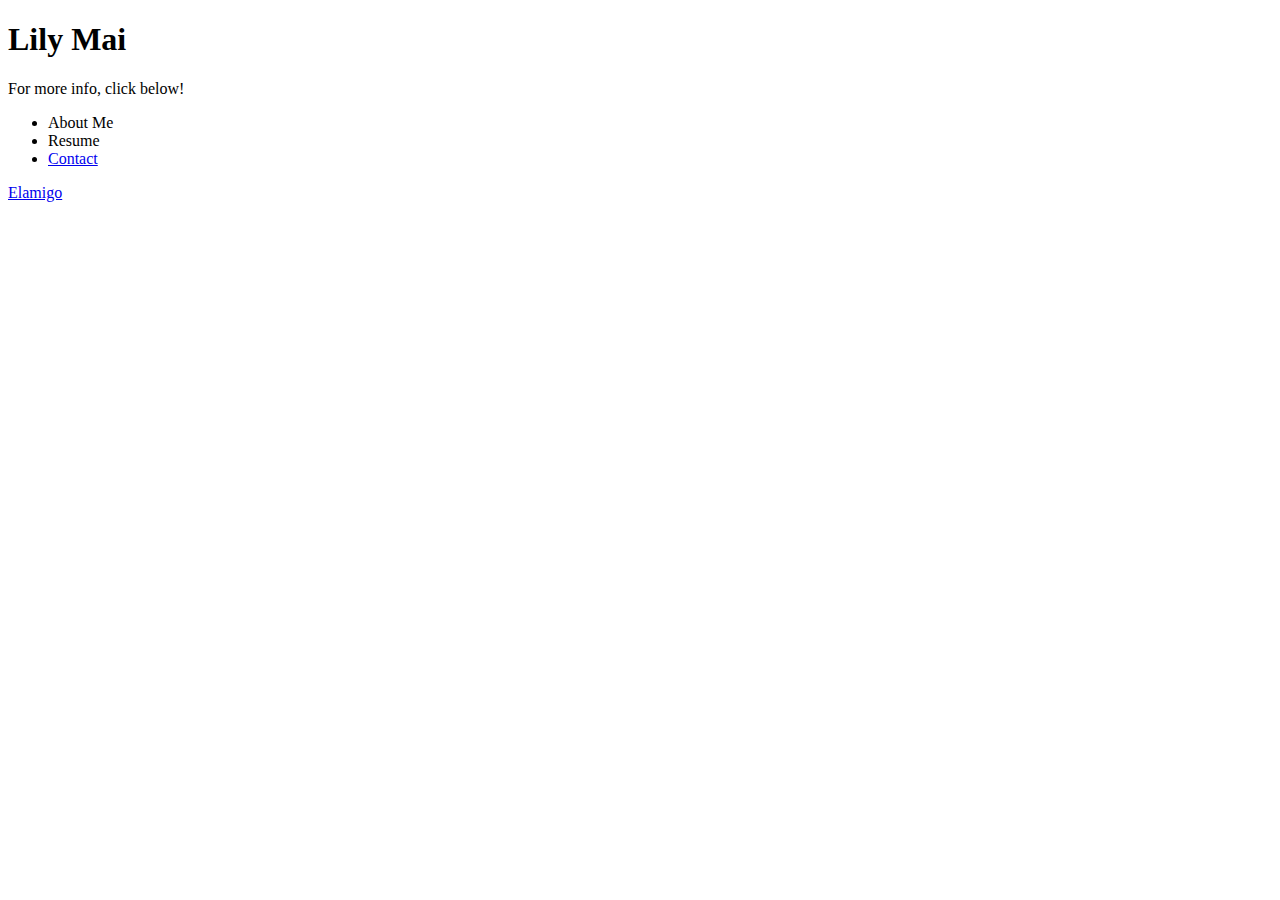
<file: LMai Site/index.html>
<!Doctype html>
<html>
  <head>
    <title>Lily Mai</title>
  </head>
  <body> 
    <h1>Lily Mai</h1>
    <p>For more info, click below!</p>
    <ul>
      <li>About Me</li>
      <li>Resume</li>
      <li><a href="vegetables.html">Contact</a></li>
    </ul>
    
    
    
    <a href="elamigopub.html">Elamigo</a>
  </body>
</html>
</file>
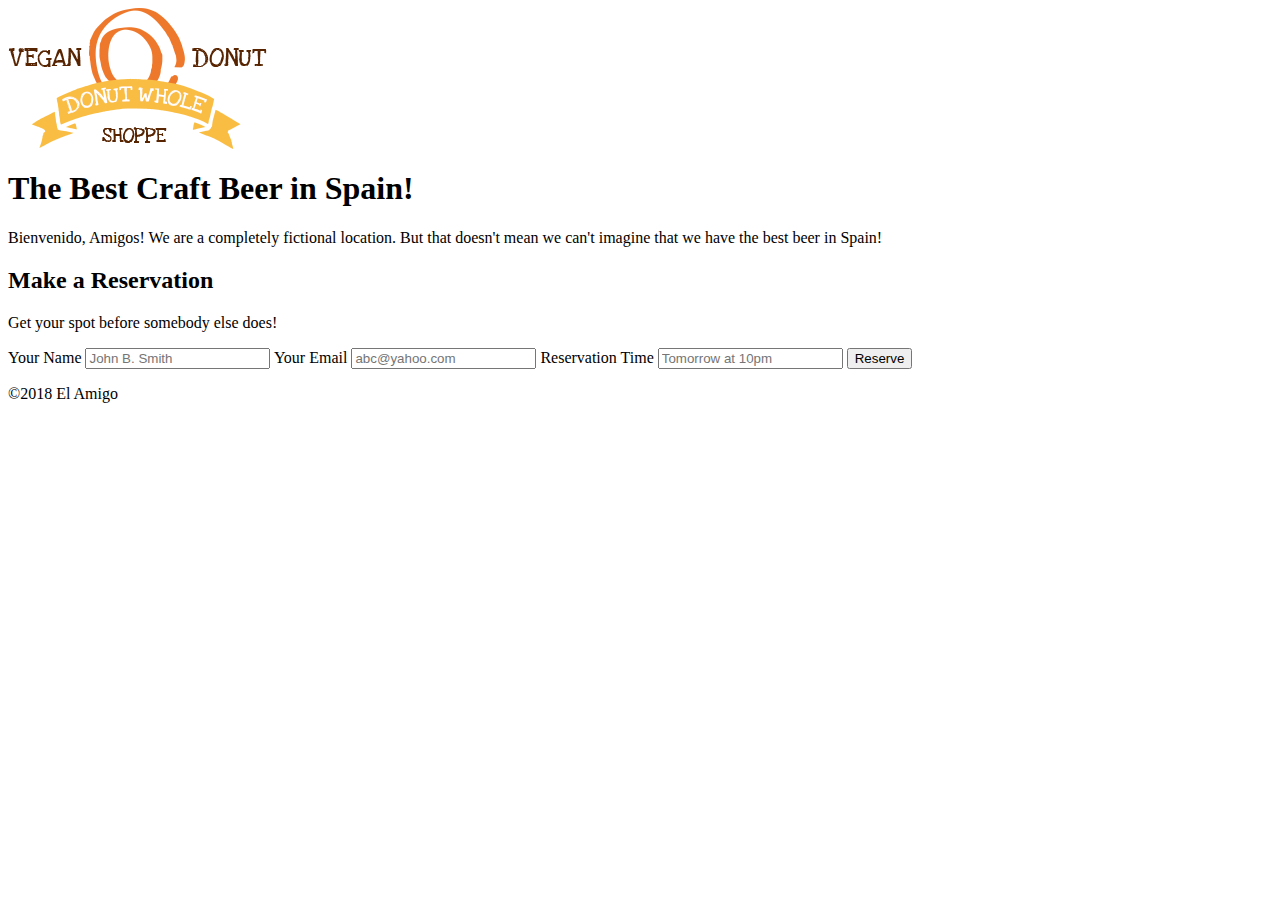
<file: elamigopub.html>
<doctype! html>
<html>
  <head>
    <title>El Amigo Pub and Grill</title>
    <link href="dirty.css" rel="stylesheet">
   </head>
  <body>
  <div id="container">
    <div id="header>
             <a href="/" title="Return to Home Page" id="logo">
                <img src="logo.png" alt="El Amigo Pub and Grill. Best Craft Beer in Spain.">
                                                                                           </a>                                                                                                                                                                    
             </div>
    <div id="content" class="content-block">
                     <h1>The Best Craft Beer in Spain!</h1>
                     <p>Bienvenido, Amigos! We are a completely fictional location. 
                     But that doesn't mean we can't imagine that we have the best beer in Spain!</p>
                     </div>
    <div id="reserve" class="content-block">
                     <h2>Make a Reservation</h2>
                     <p>Get your spot before somebody else does!</p>
                     <form>
                      <label for="your_name">Your Name</label>
                      <input type="text" id="your_name" placeholder="John B. Smith">   
                                                                                   
                      <label for="your_email">Your Email</label>          
                      <input type="email" id="your_email" placeholder="abc@yahoo.com">                       
                                             
                      <label for="your_time">Reservation Time</label>  
                       <input type="text" id="your_time" placeholder="Tomorrow at 10pm">
                                                                                       
                       <input type="submit" value="Reserve">                                                                
                     </div>
  
  <div id="footer" class="content-block">
                  &copy;2018 El Amigo
                  </div>
                  
                  </div>
  
  
  </body>
  </html>
</file>
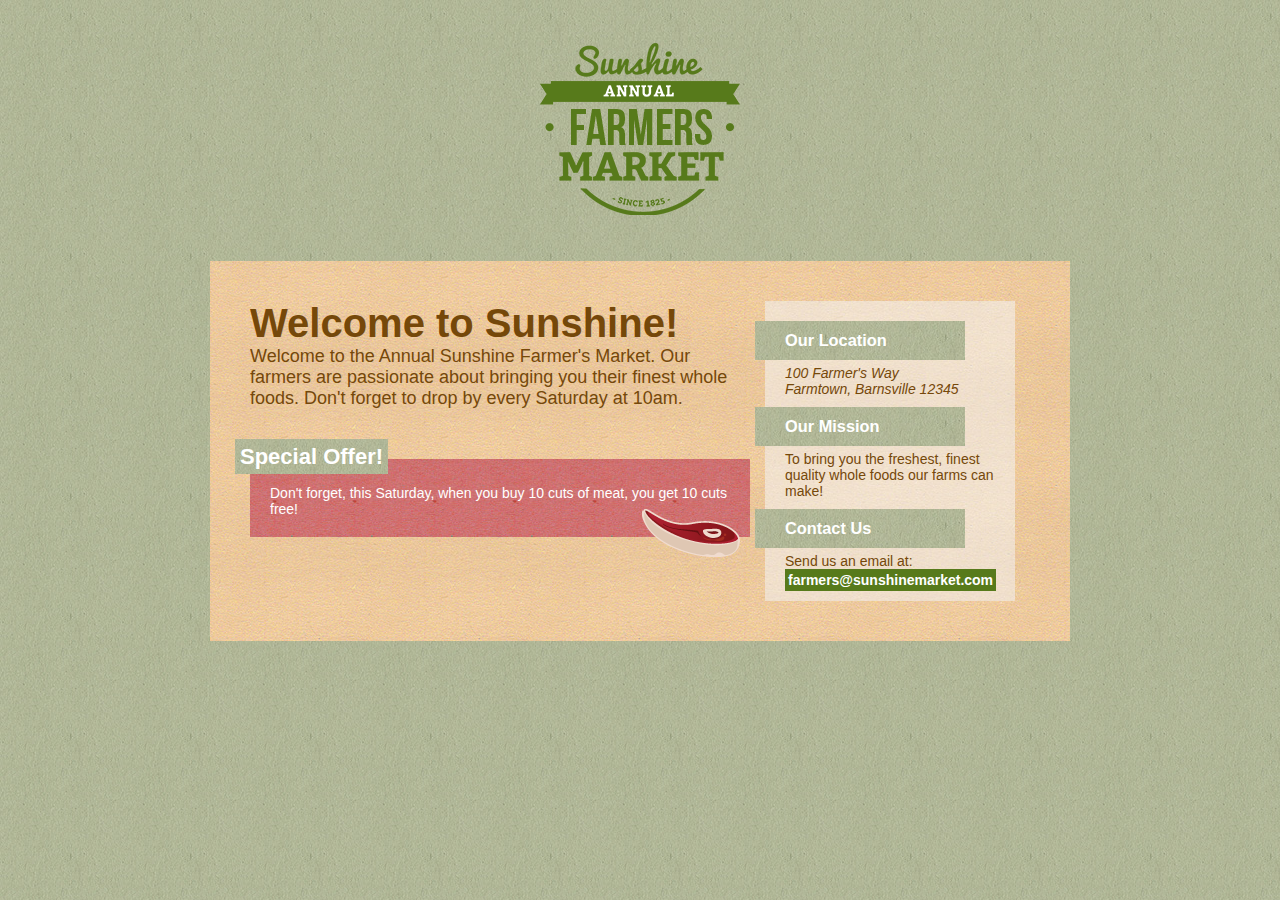
<file: sunshine.html>
<!DOCTYPE html>
<html lang="en">
<head>
  <meta charset="UTF-8">
  <meta name="viewport" content="width=device-width, initial-scale=1.0">
  <meta http-equiv="X-UA-Compatible" content="ie=edge">
  <title>Sunshine Farmer's Market</title>
  <link rel="stylesheet" href="market.css">
</head>
<body>
  <a href="/" title="Return to Home Page" id="logo">
    <img src="images/market_logo.png" alt="Sunshine Annual Famrer's Market"></a>
  <div id="container">

    <div id="main-content">

      <h1>Welcome to Sunshine!</h1>
      <p class="lead">Welcome to the Annual Sunshine Farmer's Market. Our farmers are passionate
      about bringing you their finest whole foods. Don't forget to drop by every
    Saturday at 10am.</p>
      <div id="special-offer">
        <h2>Special Offer!</h2>
        <p>Don't forget, this Saturday, when you buy 10 cuts of meat, you get
          10 cuts free!</p>
        <img src="images/steak.png" alt="A juicy steak" id="steak">
        </div>
  </div>

  <div id="sidebar">
    <div class="widget">
      <h3>Our Location</h3>
      <address>
        <ul>
          <li>100 Farmer's Way</li>
          <li>Farmtown, Barnsville 12345</li>
        </ul>

      </address>


      </div>

      <div class="widget">
        <h3>Our Mission</h3>
        <p>To bring you the freshest, finest quality whole foods our farms
        can make!</p>

        </div>

      <div class="widget">
        <h3>Contact Us</h3>
        <p>Send us an email at:</p>
        <a href="mailto:farmers@sunshinemarket.com">farmers@sunshinemarket.com</a>

        </div>
      </div>
</body>
</html>
</file>
<file: dirty.css>

</file>
<file: market.css>
* {
  margin: 0;
  padding: 0;
}
body {
  background: #adb195 url('images/green_background.jpg') top left repeat;
  color:#75480a;
  /*Thanks to CSSFontStack.com*/
  font-family:"Lucida Grande","Lucida Sans Unicode","Lucida Sans",
  Geneva,Verdana,sans-serif;
  font-size:14px;

}
/*Layout*/

#logo {
  display: block;
  width: 200px;
  margin: 40px auto;
  background: none; /*Removes background applied by a:link style*/
}
#container {
  width:780px;
  margin: 0 auto;
  padding: 40px;
  background: url('images/yellow_background.jpg') top left repeat;
}

#container:after {
  content: " ";
  display: block;
  height: 0;
  clear: both;
  visibility: hidden;
}
#main-content {
  width: 500px;
  float: left;

}
#sidebar {
  background: url('images/texture_background.jpg') top left repeat;
  width: 210px;
  float: left;
  padding:20px 20px 0;
  margin: 0 0 0 15px;
}

#sidebar h3 {
  background: url('images/green_background.jpg') top left repeat;
  padding: 10px 10px 10px 30px;
  margin: 0 0 5px;
  color: white;
  position: relative;
  left: -30px;
}

#sidebar .widget {
  margin: 0 0 10px;

}
#sidebar a:link {
  display: inline-block;
}

#special-offer {
  background: url('images/red_background.jpg') top left repeat;
  color:white;
  padding: 0 20px 20px;
  margin: 20px 0 0 0;
  display: inline-block;
  position: relative;
}
#special-offer h2 {
  font-size: 22px;
  background: url('images/green_background.jpg') top left repeat;
  padding: 5px;
  display: inline;
  position: relative;
  top: -15px;
  left: -35px;
}
#steak {
  position: absolute;
  bottom: -20px;
  right: 10px;
}
/*Typography*/
h1, h2, h3 {
  font-family: "Arial Rounded MT Bold","Helvetica Rounded",
  Arial,sans-serif;
}

h1 {
  font-size: 40px;
}

p.lead {
  font-family: font-family: "Avant Garde",Avantgarde,"Century Gothic",
  CenturyGothic,AppleGothic,sans-serif;
  font-size: 18px;
  margin: 0 0 30px;
}

address ul {
  list-style: none;
}

a:link {
  background: #577a1b;
  color: white;
  text-decoration: none;
  font-weight: bold;
  padding: 3px;
}
</file>
